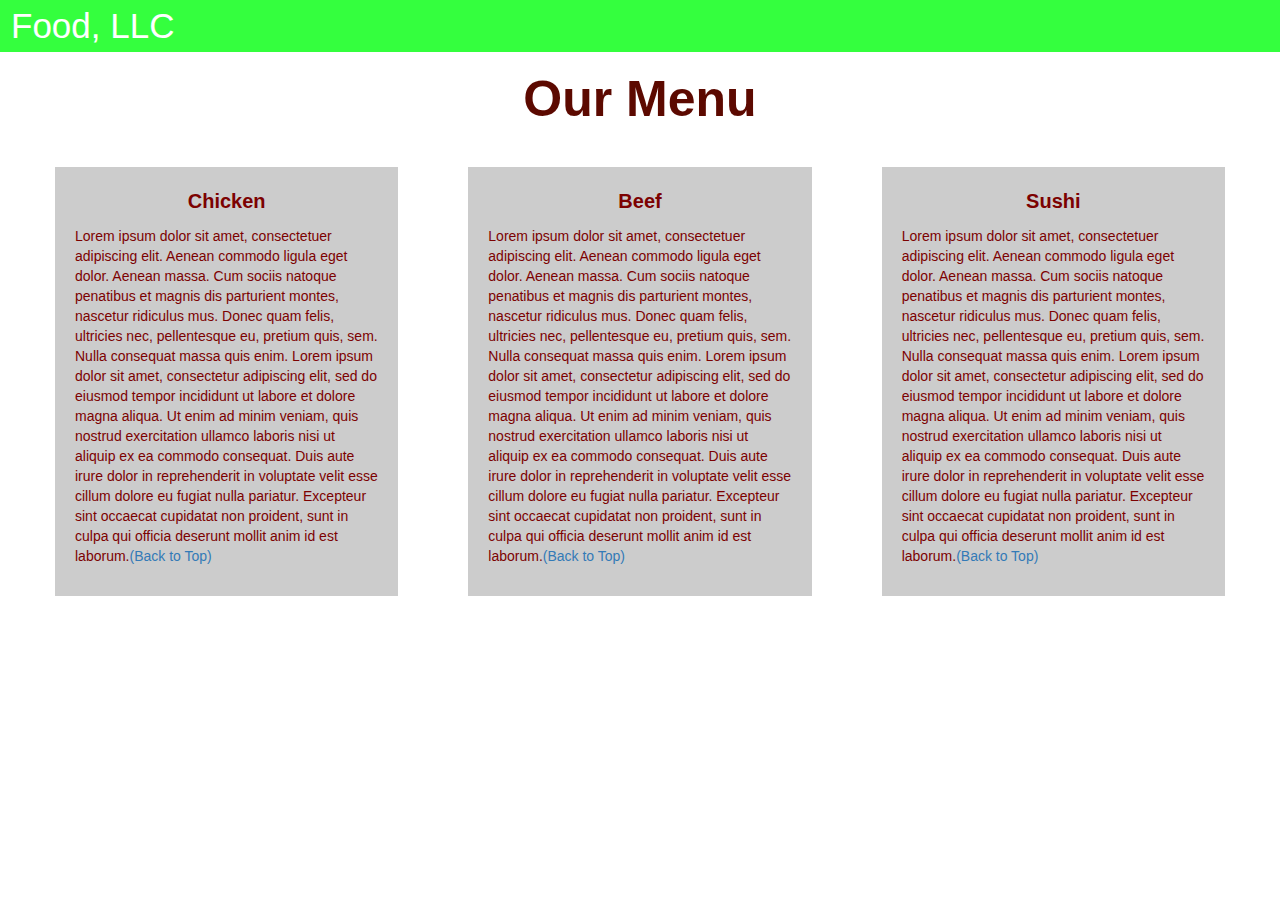
<file: mod3_solution/index.html>
<!DOCTYPE html>
<html>
<head>

<title>Restaurant</title>

  <meta name="viewport" content="width=device-width, initial-scale=1">
  <link rel="stylesheet" href="https://maxcdn.bootstrapcdn.com/bootstrap/3.3.7/css/bootstrap.min.css">
  <script src="https://ajax.googleapis.com/ajax/libs/jquery/3.3.1/jquery.min.js"></script>
  <script src="https://maxcdn.bootstrapcdn.com/bootstrap/3.3.7/js/bootstrap.min.js"></script>

</head>

<meta name="viewport" content="width=device-width, initial-scale=1">
<link rel="stylesheet" type="text/css" href="style.css">



<body>


<nav class="navbar" id="top">
  <div class="container-fluid">

    <div class="navbar-header">
      <button type="button" class="navbar-toggle" data-toggle="collapse" data-target="#myNavbar">
        <span class="icon-bar"></span>
        <span class="icon-bar"></span>
        <span class="icon-bar"></span> 
      </button>
      <a class="navbar-brand" href="#">Food, LLC</a>
    </div>

    <div class="collapse" id="myNavbar">
      <ul class="nav navbar-nav visible-xs">
        <li><a class="menu-item" href="#chicken">Chicken</a></li>
        <li><a class="menu-item" href="#beef">Beef</a></li> 
        <li><a class="menu-item" href="#sushi">Sushi</a></li> 
      </ul>
    </div>

  </div>
</nav>

<h1 class="main-title">Our Menu</h1>



<div class="row">

  <div class="col-lg-4 col-md-6 col-sm-12">
    <div class="content-box">
      <p class="item-name" id="chicken">Chicken</p>
      <p>Lorem ipsum dolor sit amet, consectetuer adipiscing elit. Aenean commodo ligula eget dolor. Aenean massa. Cum sociis natoque penatibus et magnis dis parturient montes, nascetur ridiculus mus. Donec quam felis, ultricies nec, pellentesque eu, pretium quis, sem. Nulla consequat massa quis enim. Lorem ipsum dolor sit amet, consectetur adipiscing elit, sed do eiusmod tempor incididunt ut labore et dolore magna aliqua. Ut enim ad minim veniam, quis nostrud exercitation ullamco laboris nisi ut aliquip ex ea commodo consequat. Duis aute irure dolor in reprehenderit in voluptate velit esse cillum dolore eu fugiat nulla pariatur. Excepteur sint occaecat cupidatat non proident, sunt in culpa qui officia deserunt mollit anim id est laborum.<a href="#top">(Back to Top)</a></p>
    </div>
  </div>

  <div class="col-lg-4 col-md-6 col-sm-12">
    <div class="content-box">
      <p class="item-name" id="beef">Beef</p>
      <p>Lorem ipsum dolor sit amet, consectetuer adipiscing elit. Aenean commodo ligula eget dolor. Aenean massa. Cum sociis natoque penatibus et magnis dis parturient montes, nascetur ridiculus mus. Donec quam felis, ultricies nec, pellentesque eu, pretium quis, sem. Nulla consequat massa quis enim. Lorem ipsum dolor sit amet, consectetur adipiscing elit, sed do eiusmod tempor incididunt ut labore et dolore magna aliqua. Ut enim ad minim veniam, quis nostrud exercitation ullamco laboris nisi ut aliquip ex ea commodo consequat. Duis aute irure dolor in reprehenderit in voluptate velit esse cillum dolore eu fugiat nulla pariatur. Excepteur sint occaecat cupidatat non proident, sunt in culpa qui officia deserunt mollit anim id est laborum.<a href="#top">(Back to Top)</a></p>
    </div>
  </div>


  <div class="col-lg-4 col-md-12 col-sm-12">
    <div class="content-box">
      <p class="item-name" id="sushi">Sushi</p>
      <p>Lorem ipsum dolor sit amet, consectetuer adipiscing elit. Aenean commodo ligula eget dolor. Aenean massa. Cum sociis natoque penatibus et magnis dis parturient montes, nascetur ridiculus mus. Donec quam felis, ultricies nec, pellentesque eu, pretium quis, sem. Nulla consequat massa quis enim. Lorem ipsum dolor sit amet, consectetur adipiscing elit, sed do eiusmod tempor incididunt ut labore et dolore magna aliqua. Ut enim ad minim veniam, quis nostrud exercitation ullamco laboris nisi ut aliquip ex ea commodo consequat. Duis aute irure dolor in reprehenderit in voluptate velit esse cillum dolore eu fugiat nulla pariatur. Excepteur sint occaecat cupidatat non proident, sunt in culpa qui officia deserunt mollit anim id est laborum.<a href="#top">(Back to Top)</a></p>
    </div>
  </div>

</div>


</body>
</html>
</file>
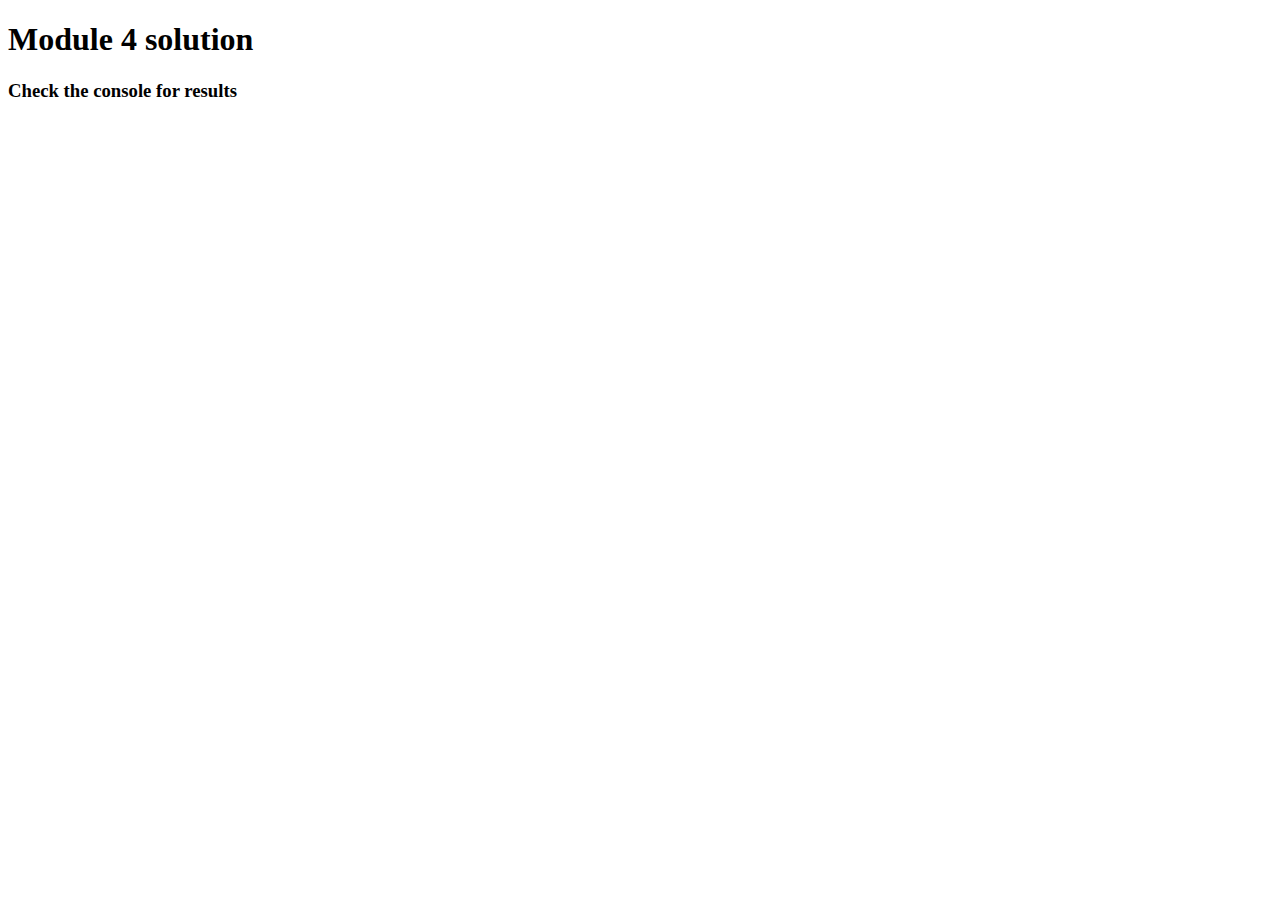
<file: mod4_solution/index.html>
<!DOCTYPE html>
<html lang="en">
<head>
    <meta charset="UTF-8">
    <script>
      var names = []; 
    </script>
    <script src="js/SpeakHello.js"></script>
    <script src="js/SpeakGoodBye.js"></script>
    <script src="js/script.js"></script>
    <meta http-equiv="X-UA-Compatible" content="IE=edge">
    <meta name="viewport" content="width=device-width, initial-scale=1.0">
    <title>Document</title>
</head>
<body>
    
    <h1>Module 4 solution</h1>
    <h3>Check the console for results</h3>

</body>
</html>
</file>
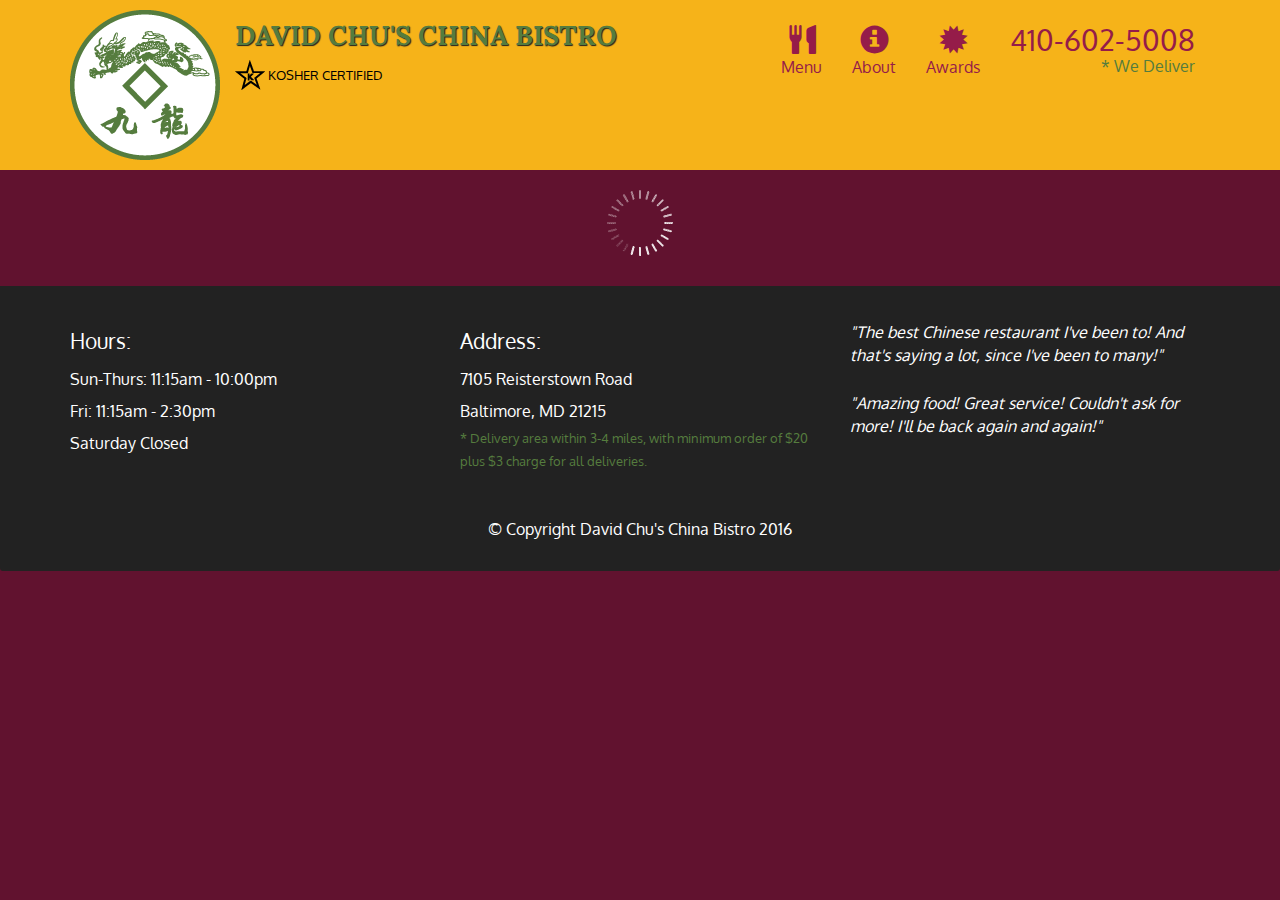
<file: mod5_solution/index.html>
<!doctype html>
<html lang="en">
  <head>
    <meta charset="utf-8">
    <meta http-equiv="X-UA-Compatible" content="IE=edge">
    <meta name="viewport" content="width=device-width, initial-scale=1">
    <title>David Chu's China Bistro</title>
    <link rel="stylesheet" href="css/bootstrap.min.css">
    <link rel="stylesheet" href="css/styles.css">
    <link href='https://fonts.googleapis.com/css?family=Oxygen:400,300,700' rel='stylesheet' type='text/css'>
    <link href='https://fonts.googleapis.com/css?family=Lora' rel='stylesheet' type='text/css'>
  </head>
<body>
  <header>
    <nav id="header-nav" class="navbar navbar-default">
      <div class="container">
        <div class="navbar-header">
          <a href="index.html" class="pull-left visible-md visible-lg">
            <div id="logo-img" alt="Logo image"></div>
          </a>

          <div class="navbar-brand">
            <a href="index.html"><h1>David Chu's China Bistro</h1></a>
            <p>
              <img src="images/star-k-logo.png" alt="Kosher certification">
              <span>Kosher Certified</span>
            </p>
          </div>

          <button id="navbarToggle" type="button" class="navbar-toggle collapsed" data-toggle="collapse" data-target="#collapsable-nav" aria-expanded="false">
            <span class="sr-only">Toggle navigation</span>
            <span class="icon-bar"></span>
            <span class="icon-bar"></span>
            <span class="icon-bar"></span>
          </button>
        </div>
        
        <div id="collapsable-nav" class="collapse navbar-collapse">
           <ul id="nav-list" class="nav navbar-nav navbar-right">
            <li id="navHomeButton" class="visible-xs active">
              <a href="index.html">
                <span class="glyphicon glyphicon-home"></span> Home</a>
            </li>
            <li id="navMenuButton">
              <a href="#" onclick="$dc.loadMenuCategories();">
                <span class="glyphicon glyphicon-cutlery"></span><br class="hidden-xs"> Menu</a>
            </li>
            <li>
              <a href="#">
                <span class="glyphicon glyphicon-info-sign"></span><br class="hidden-xs"> About</a>
            </li>
            <li>
              <a href="#">
                <span class="glyphicon glyphicon-certificate"></span><br class="hidden-xs"> Awards</a>
            </li>
            <li id="phone" class="hidden-xs">
              <a href="tel:410-602-5008">
                <span>410-602-5008</span></a><div>* We Deliver</div>
            </li>
          </ul><!-- #nav-list -->
        </div><!-- .collapse .navbar-collapse -->
      </div><!-- .container -->
    </nav><!-- #header-nav -->
  </header>

  <div id="call-btn" class="visible-xs">
    <a class="btn" href="tel:410-602-5008">
    <span class="glyphicon glyphicon-earphone"></span>
    410-602-5008
    </a>
  </div>
  <div id="xs-deliver" class="text-center visible-xs">* We Deliver</div>

  <div id="main-content" class="container"></div>

  <footer class="panel-footer">
    <div class="container">
      <div class="row">
        <section id="hours" class="col-sm-4">
          <span>Hours:</span><br>
          Sun-Thurs: 11:15am - 10:00pm<br>
          Fri: 11:15am - 2:30pm<br>
          Saturday Closed
          <hr class="visible-xs">
        </section>
        <section id="address" class="col-sm-4">
          <span>Address:</span><br>
          7105 Reisterstown Road<br>
          Baltimore, MD 21215
          <p>* Delivery area within 3-4 miles, with minimum order of $20 plus $3 charge for all deliveries.</p>
          <hr class="visible-xs">
        </section>
        <section id="testimonials" class="col-sm-4">
          <p>"The best Chinese restaurant I've been to! And that's saying a lot, since I've been to many!"</p>
          <p>"Amazing food! Great service! Couldn't ask for more! I'll be back again and again!"</p>
        </section>
      </div>
      <div class="text-center">&copy; Copyright David Chu's China Bistro 2016</div>
    </div>
  </footer>

  <!-- jQuery (Bootstrap JS plugins depend on it) -->
  <script src="js/jquery-2.1.4.min.js"></script>
  <script src="js/bootstrap.min.js"></script>
  <script src="js/ajax-utils.js"></script>
  <script src="js/script.js"></script>
</body>
</html>
</file>
<file: mod3_solution/style.css>
.container-fluid{
    margin: 0;
    padding: 0;
  }
  
  .navbar{
    border-radius: 0px;
    background-color: rgba(1, 255, 14, 0.8);
  }
  
  .navbar-brand{
    font-size: 35px;
    color: white;
    padding-left: 25px;
  }
  
  .navbar-brand:hover{
    color: white;
  }
  
  .nav{
    margin: 0;
    padding: 0;
  }
  
  .navbar-nav{
    font-size: 25px;
    text-align: center;
    margin: 0;
    padding: 0;
  }
  
  .navbar-toggle{
    border: 2px solid white;
    margin-right: 25px;
  }
  
  .icon-bar{
    background-color: white;
  }
  
  
  .main-title{
    margin-bottom: 15px;
    text-align: center;
    color: #5c0900;
    font-size: 50px;
    font-family: 'Segoe UI', Tahoma, Geneva, Verdana, sans-serif;
    font-weight: bold;
  }
  
  li{
    box-sizing: border-box;
    width: 100%;
  }
  
  .menu-item{
    padding: 0;
    margin: 0;
    width: 100%;
    background-color: rgb(255, 255, 255);
    border-bottom: 1px solid black;
    color: black;
    display: block;
  }
  
  .menu-item:hover{
    background-color: rgba(0,0,0,0.9);
    color: rgba(0,0,0,0.4);
  }
  
  
  
  .row{
    margin: 20px;
  }
  
  .content-box{
    margin: 20px;
    width: auto;
    height: auto;
    color: rgb(124, 1, 1);
    background-color: rgba(0,0,0,0.2);
    font-family: 'Segoe UI', Tahoma, Geneva, Verdana, sans-serif;
    padding: 20px;
  }
  
  .item-name{
    text-align: center;
    font-size: 20px;
    font-weight: bold;
  }
  
  #top{
  
  }
</file>
<file: mod5_solution/css/styles.css>
body {
  font-size: 16px;
  color: #fff;
  background-color: #61122f;
  font-family: 'Oxygen', sans-serif;
}

/** HEADER **/
#header-nav {
  background-color: #f6b319;
  border-radius: 0;
  border: 0;
}

#logo-img {
  background: url('../images/restaurant-logo_large.png') no-repeat;
  width: 150px;
  height: 150px;
  margin: 10px 15px 10px 0;
}

.navbar-brand {
  padding-top: 25px;
}
.navbar-brand h1 { /* Restaurant name */
  font-family: 'Lora', serif;
  color: #557c3e;
  font-size: 1.5em;
  text-transform: uppercase;
  font-weight: bold;
  text-shadow: 1px 1px 1px #222;
  margin-top: 0;
  margin-bottom: 0;
  line-height: .75;
}
.navbar-brand a:hover, .navbar-brand a:focus {
  text-decoration: none;
}
.navbar-brand p { /* Kosher cert */
  color: #000;
  text-transform: uppercase;
  font-size: .7em;
  margin-top: 15px;
}
.navbar-brand p span { /* Star-K */
  vertical-align: middle;
}

#nav-list {
  margin-top: 10px;
}
#nav-list a {
  color: #951C49;
  text-align: center;
}
#nav-list a:hover {
  background: #E7E7E7;
}
#nav-list a span {
  font-size: 1.8em;
}

#phone {
  margin-top: 5px;
}
#phone a { /* Phone number */
  text-align: right;
  padding-bottom: 0;
}
#phone div { /* We Deliver */
  color: #557c3e;
  text-align: right;
  padding-right: 15px;
}

.navbar-header button.navbar-toggle, .navbar-header .icon-bar {
  border: 1px solid #61122f;
}
.navbar-header button.navbar-toggle {
  clear: both;
  margin-top: -30px;
}
/* END HEADER */

/* FOOTER */
.panel-footer {
  margin-top: 30px;
  padding-top: 35px;
  padding-bottom: 30px;
  background-color: #222;
  border-top: 0;
}
.panel-footer div.row {
  margin-bottom: 35px;
}
#hours, #address {
  line-height: 2;
}
#hours > span, #address > span {
  font-size: 1.3em;
}
#address p {
  color: #557c3e;
  font-size: .8em;
  line-height: 1.8;
}
#testimonials {
  font-style: italic;
}
#testimonials p:nth-child(2) {
  margin-top: 25px;
}
/* END FOOTER */



/* HOME PAGE */
.container .jumbotron {
  box-shadow: 0 0 50px #3F0C1F;
  border: 2px solid #3F0C1F;
}

#menu-tile, #specials-tile, #map-tile {
  height: 250px;
  width: 100%;
  margin-bottom: 15px;
  position: relative;
  border: 2px solid #3F0C1F;
  overflow: hidden;
}
#menu-tile:hover, #specials-tile:hover, #map-tile:hover {
  box-shadow: 0 1px 5px 1px #cccccc;
}
#menu-tile {
  background: url('../images/menu-tile.jpg') no-repeat;
  background-position: center;
}
#specials-tile {
  background: url('../images/specials-tile.jpg') no-repeat;
  background-position: center;
}
#menu-tile span, #specials-tile span, #map-tile span {
  position: absolute;
  bottom: 0;
  right: 0;
  width: 100%;
  text-align: center;
  font-size: 1.6em;
  text-transform: uppercase;
  background-color: #000;
  color: #fff;
  opacity: .8;
}
/* END HOME PAGE */

/* MENU CATEGORIES PAGE */
.category-tile { 
  position: relative;
  border: 2px solid #3F0C1F;
  overflow: hidden;
  width: 200px;
  height: 200px;
  margin: 0 auto 15px;
}
.category-tile span {
  position: absolute;
  bottom: 0;
  right: 0;
  width: 100%;
  text-align: center;
  font-size: 1.2em;
  text-transform: uppercase;
  background-color: #000;
  color: #fff;
  opacity: .8;
}
.category-tile:hover {
  box-shadow: 0 1px 5px 1px #cccccc;
}

#menu-categories-title + div {
  margin-bottom: 50px;
}
/* END MENU CATEGORIES PAGE */

/* SINGLE CATEGORY PAGE */
.menu-item-tile {
  margin-bottom: 25px;
}
.menu-item-tile hr {
  width: 80%;
}
.menu-item-tile .menu-item-price {
  font-size: 1.1em;
  text-align: right;
  margin-top: -15px;
  margin-right: -15px;
}
.menu-item-tile .menu-item-price span {
  font-size: .6em;
}
.menu-item-photo {
  position: relative;
  border: 2px solid #3F0C1F; 
  overflow: hidden;
  padding: 0;
  margin-right: -15px;
  margin-left: auto;
  margin-bottom: 20px;
  max-width: 250px;
}
.menu-item-photo div {
  position: absolute;
  bottom: 0;
  right: 0;
  width: 80px;
  background-color: #557c3e;
  text-align: center;
}
.menu-item-description {
  padding-right: 30px;
}
h3.menu-item-title {
  margin: 0 0 10px;
}
.menu-item-details {
  font-size: .9em;
  font-style: italic;
}
/* END SINGLE CATEGORY PAGE */


/********** Large devices only **********/
@media (min-width: 1200px) {
  .container .jumbotron {
    background: url('../images/jumbotron_1200.jpg') no-repeat;
    height: 675px;
  }
}

/********** Medium devices only **********/
@media (min-width: 992px) and (max-width: 1199px) {
  /* Header */
  #logo-img {
    background: url('../images/restaurant-logo_medium.png') no-repeat;
    width: 100px;
    height: 100px;
    margin: 5px 5px 5px 0;
  }
  /* End Header */

  /* Home Page */
  .container .jumbotron {
    background: url('../images/jumbotron_992.jpg') no-repeat;
    height: 558px;
  }
  /* End Home Page */
}

/********** Small devices only **********/
@media (min-width: 768px) and (max-width: 991px) {
  /* Home Page */
  .container .jumbotron {
    background: url('../images/jumbotron_768.jpg') no-repeat;
    height: 432px;
  }
  /* End Home Page */
}

/********** Extra small devices only **********/
@media (max-width: 767px) {
  /* Header */
  .navbar-brand {
    padding-top: 10px;
    height: 80px;
  }
  .navbar-brand h1 { /* Restaurant name */
    padding-top: 10px;
    font-size: 5vw; /* 1vw = 1% of viewport width */
  }
  .navbar-brand p { /* Kosher cert */
    font-size: .6em;
    margin-top: 12px;
  }
  .navbar-brand p img { /* Star-K */
    height: 20px;
  }

  #collapsable-nav a { /* Collapsed nav menu text */
    font-size: 1.2em;
  }
  #collapsable-nav a span { /* Collapsed nav menu glyph */
    font-size: 1em;
    margin-right: 5px;
  }

  #call-btn > a {
    font-size: 1.5em;
    display: block;
    margin: 0 20px;
    padding: 10px;
    border: 2px solid #fff;
    background-color: #f6b319;
    color: #951c49;
  }
  #xs-deliver {
    margin-top: 5px;
    font-size: .7em;
    letter-spacing: .1em;
    text-transform: uppercase;
  }
  /* End Header */

  /* Footer */
  .panel-footer section {
    margin-bottom: 30px;
    text-align: center;
  }
  .panel-footer section:nth-child(3) {
    margin-bottom: 0; /* margin already exists on the whole row */
  }
  .panel-footer section hr {
    width: 50%;
  }
  /* End Footer */

  /* Home Page */
  .container .jumbotron {
    margin-top: 30px;
    padding: 0;
  }
  #menu-tile, #specials-tile {
    width: 360px;
    margin: 0 auto 15px;
  }

  .menu-item-photo {
    margin-right: auto;
  }
  .menu-item-tile .menu-item-price {
    text-align: center;
  }
  .menu-item-description {
    text-align: center;;
  }
}


/********** Super extra small devices Only :-) (e.g., iPhone 4) **********/
@media (max-width: 479px) {
  /* Header */
  .navbar-brand h1 { /* Restaurant name */
    padding-top: 5px;
    font-size: 6vw;
  }
  /* End Header */
  
  /* Home page */
  #menu-tile, #specials-tile {
    width: 280px;
    margin: 0 auto 15px;
  }

  .col-xxs-12 {
    position: relative;
    min-height: 1px;
    padding-right: 15px;
    padding-left: 15px;
    float: left;
    width: 100%;
  }
}
</file>
